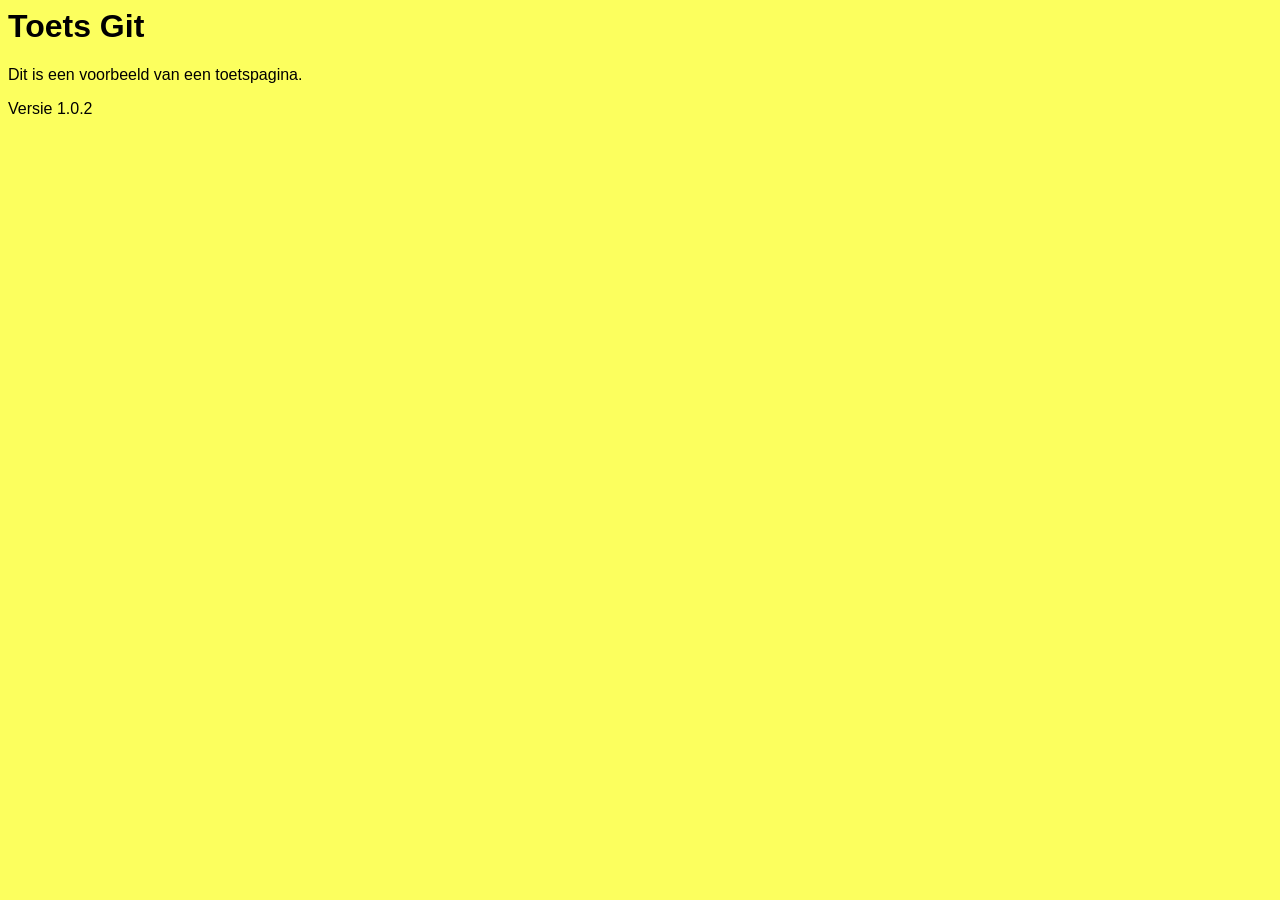
<file: index.html>
<html>
    <head>
        <title>Toets</title>
        <link rel="stylesheet" type="text/css" href="ew.css">
    </head>
    <body>
        <h1>Toets Git</h1>
        <p>Dit is een voorbeeld van een toetspagina.</p>
        <p>Versie 1.0.2</p>

    </body>
</html>
</file>
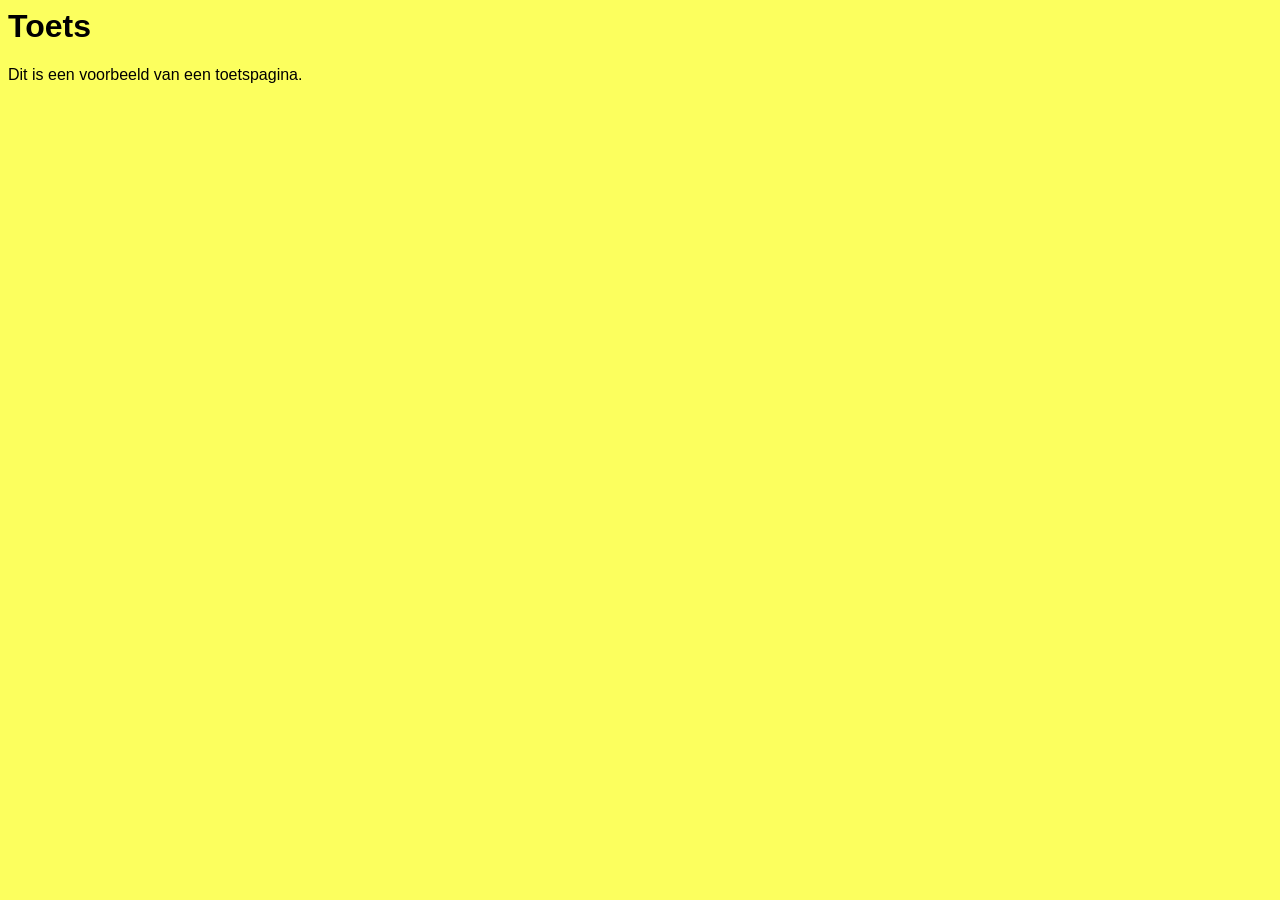
<file: toets.html>
<html>
    <head>
        <title>Toets</title>
        <link rel="stylesheet" type="text/css" href="ew.css">
    </head>
    <body>
        <h1>Toets</h1>
        <p>Dit is een voorbeeld van een toetspagina.</p>

    </body>
</html>
</file>
<file: ew.css>
:root{
    --primary-color: #fcff5e;
    --secondary-color: #50dcff;
    --font-family: Arial, sans-serif;
}


body{
    background-color: var(--primary-color);
    font-family: var(--font-family);
}
</file>
